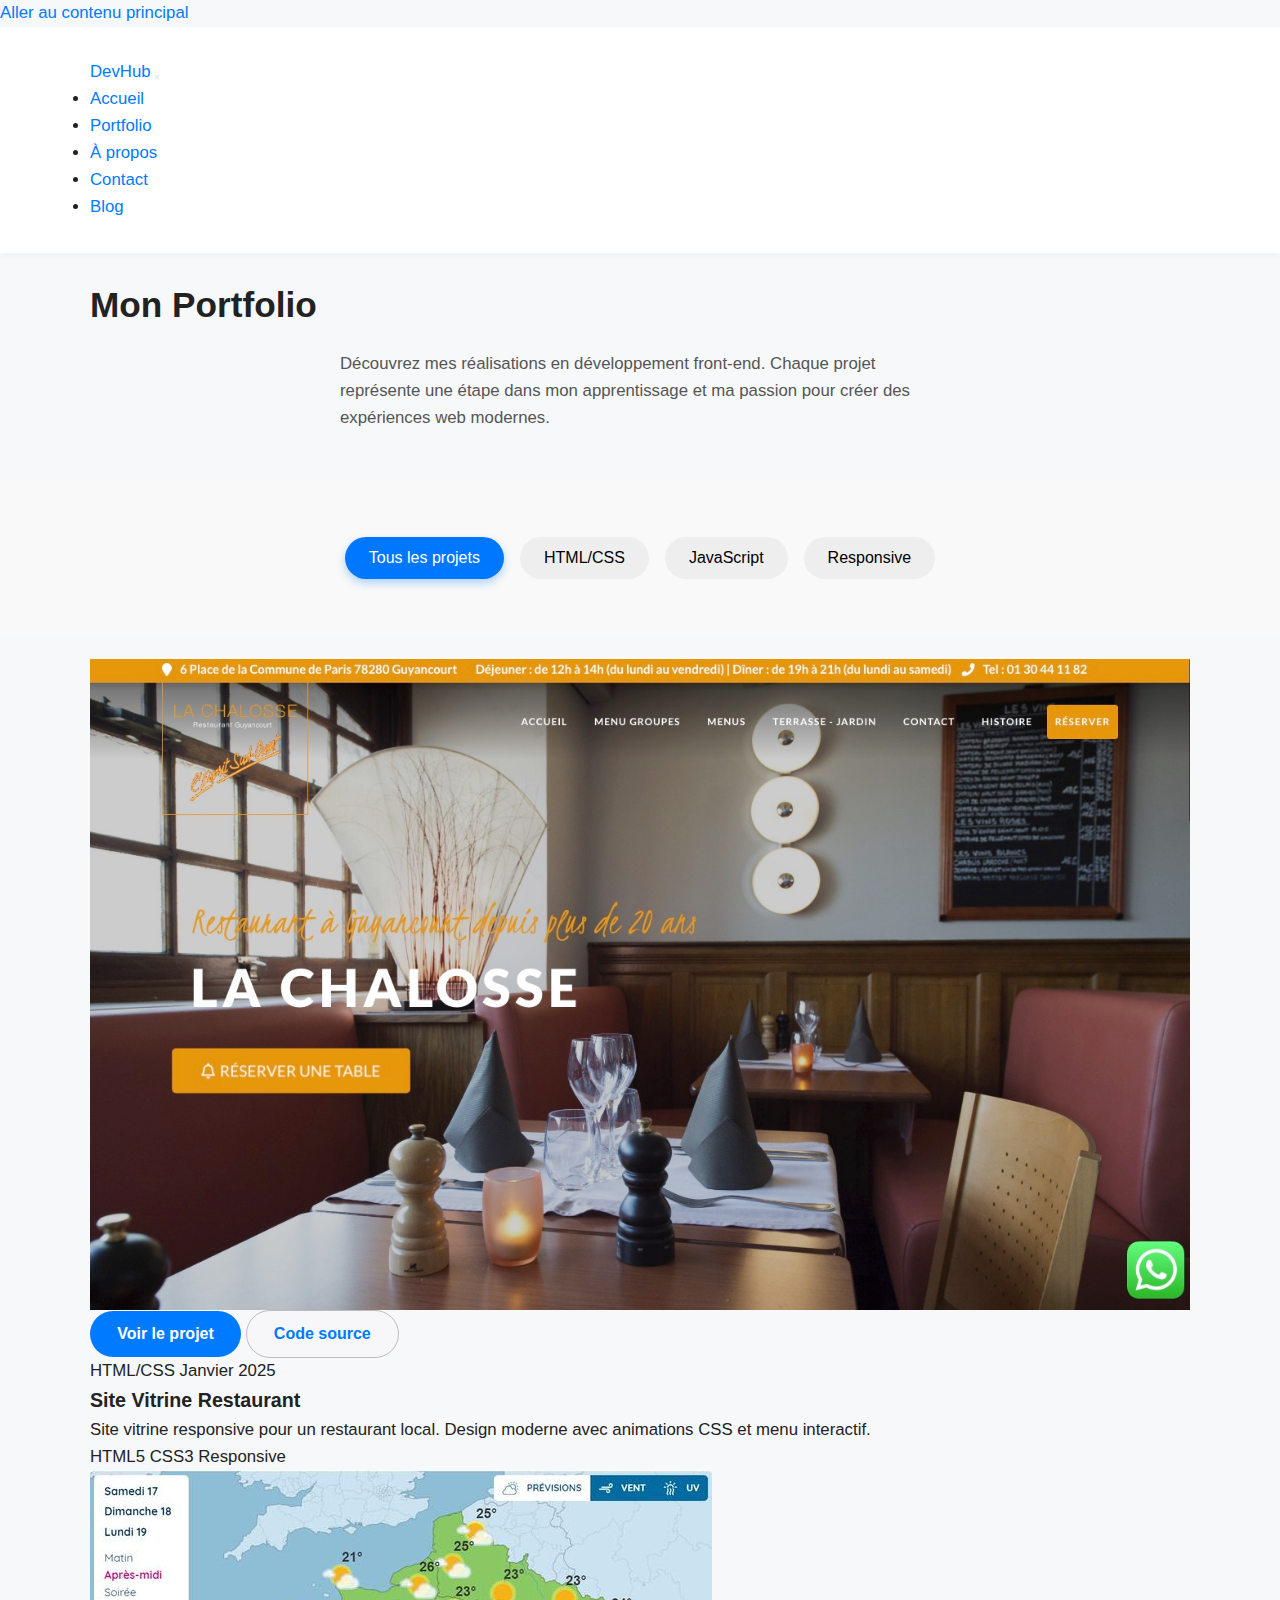
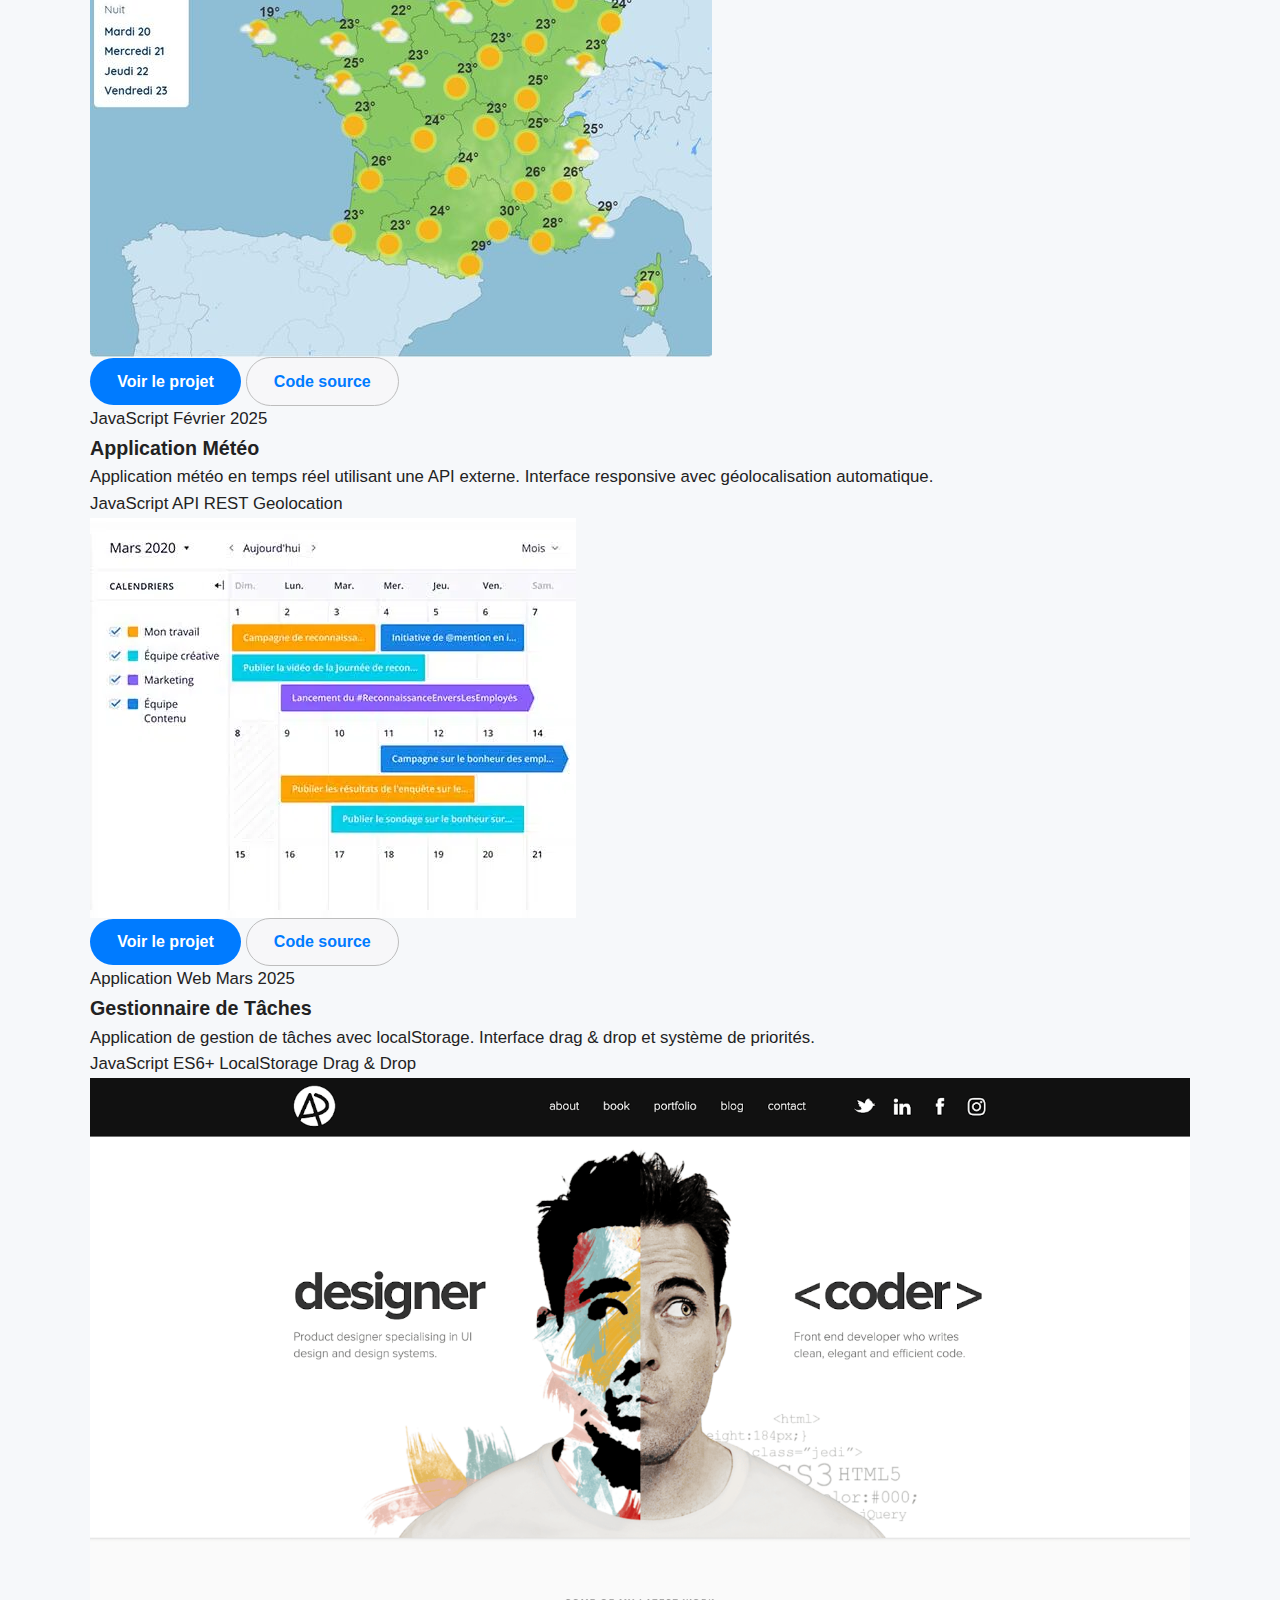
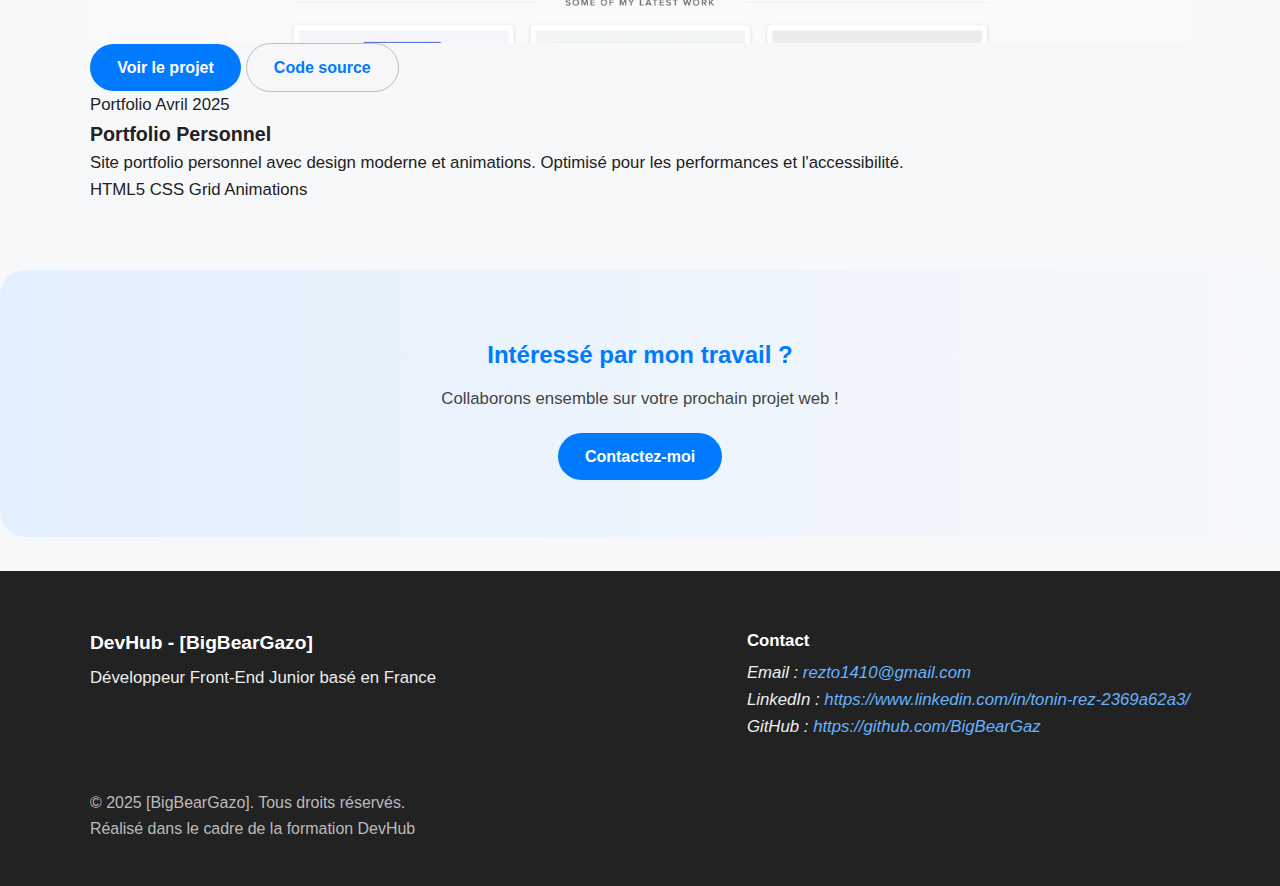
<file: pages/portfolio.html>
<!DOCTYPE html>
<html lang="fr">

<head>
    <meta charset="UTF-8">
    <meta name="viewport" content="width=device-width, initial-scale=1.0">
    <meta name="description"
        content="Portfolio de BigBearGazo, développeur front-end junior spécialisé en HTML, CSS et JavaScript">
    <meta name="author" content="BigBearGazo">
    <title>DevHub - BigBearGazo | Développeur Front-End</title>

    <!-- BASE pour GitHub Pages -->

    <!-- Favicon -->
    <link rel="icon" type="image/x-icon" href="../assets/images/favicon.ico">

    <!-- CSS -->
    <link rel="stylesheet" href="../css/style.css">

    <!-- Open Graph -->
    <meta property="og:title" content="DevHub - BigBearGazo | Développeur Front-End">
    <meta property="og:description"
        content="Portfolio de BigBearGazo, développeur front-end junior spécialisé en HTML, CSS et JavaScript">
    <meta property="og:image" content="../assets/images/og-image.jpg">
    <meta property="og:url" content="https://bigbeargaz.github.io/devhub-formation/">

    <!-- Twitter -->
    <meta name="twitter:card" content="summary_large_image">
    <meta name="twitter:title" content="DevHub - BigBearGazo">
    <meta name="twitter:description" content="Développeur Front-End Junior - Portfolio">
</head>

<body>
    <a href="#main-content" class="skip-link">Aller au contenu principal</a>
    <header class="site-header">
        <div class="container">
            <a href="../index.html" class="logo">DevHub</a>

            <!-- Hamburger menu button -->
            <button class="menu-toggle" aria-label="Ouvrir le menu de navigation" aria-expanded="false">
                <span class="bar"></span>
                <span class="bar"></span>
                <span class="bar"></span>
            </button>

            <!-- Navigation -->
            <nav class="main-navigation">
                <ul class="nav-list">
                    <li><a href="../index.html">Accueil</a></li>
                    <li><a href="portfolio.html" class="nav-link">Portfolio</a></li>
                    <li><a href="../index.html#about" class="nav-link">À propos</a></li>
                    <li><a href="contact.html" class="nav-link">Contact</a></li>
                    <li><a href="blog.html" class="nav-link">Blog</a></li>
                </ul>
            </nav>
        </div>

        <!-- Overlay for hamburger -->
        <div class="menu-overlay"></div>
    </header>

    <!-- Main Content -->
    <main class="main-content" id="main-content">
        <!-- Hero Portfolio -->
        <section class="portfolio-hero">
            <div class="container">
                <h1 class="hero-title">Mon Portfolio</h1>
                <p class="hero-description">
                    Découvrez mes réalisations en développement front-end.
                    Chaque projet représente une étape dans mon apprentissage
                    et ma passion pour créer des expériences web modernes.
                </p>
            </div>
        </section>

        <!-- Filtres -->
        <section class="portfolio-filters">
            <div class="container">
                <div class="filter-tabs">
                    <button class="filter-btn active" data-filter="all">Tous les projets</button>
                    <button class="filter-btn" data-filter="html-css">HTML/CSS</button>
                    <button class="filter-btn" data-filter="javascript">JavaScript</button>
                    <button class="filter-btn" data-filter="responsive">Responsive</button>
                </div>
            </div>
        </section>

        <!-- Grille de projets -->
        <section class="portfolio-grid-section">
            <div class="container">
                <div class="portfolio-grid">

                    <!-- Projet 1 -->
                    <article id="projet1" class="project-card" data-category="html-css responsive">
                        <div class="project-image">
                            <img src="../assets/images/restau.jpg"
                                alt="Capture d'écran du projet Site Vitrine Restaurant">
                            <div class="project-overlay">
                                <div class="project-links">
                                    <a href="#" class="btn btn-primary btn-sm">Voir le projet</a>
                                    <a href="#" class="btn btn-secondary btn-sm">Code source</a>
                                </div>
                            </div>
                        </div>
                        <div class="project-content">
                            <div class="project-meta">
                                <span class="project-category">HTML/CSS</span>
                                <span class="project-date">Janvier 2025</span>
                            </div>
                            <h3 class="project-title">Site Vitrine Restaurant</h3>
                            <p class="project-description">
                                Site vitrine responsive pour un restaurant local.
                                Design moderne avec animations CSS et menu interactif.
                            </p>
                            <div class="project-tech">
                                <span class="tech-tag">HTML5</span>
                                <span class="tech-tag">CSS3</span>
                                <span class="tech-tag">Responsive</span>
                            </div>
                        </div>
                    </article>

                    <!-- Projet 2 -->
                    <article class="project-card" data-category="javascript responsive">
                        <div class="project-image">
                            <img src="../assets/images/meteo.png" alt="Capture d'écran du projet Application Météo">
                            <div class="project-overlay">
                                <div class="project-links">
                                    <a href="#" class="btn btn-primary btn-sm">Voir le projet</a>
                                    <a href="#" class="btn btn-secondary btn-sm">Code source</a>
                                </div>
                            </div>
                        </div>
                        <div class="project-content">
                            <div class="project-meta">
                                <span class="project-category">JavaScript</span>
                                <span class="project-date">Février 2025</span>
                            </div>
                            <h3 class="project-title">Application Météo</h3>
                            <p class="project-description">
                                Application météo en temps réel utilisant une API externe.
                                Interface responsive avec géolocalisation automatique.
                            </p>
                            <div class="project-tech">
                                <span class="tech-tag">JavaScript</span>
                                <span class="tech-tag">API REST</span>
                                <span class="tech-tag">Geolocation</span>
                            </div>
                        </div>
                    </article>

                    <!-- Projet 3 -->
                    <article class="project-card" data-category="html-css javascript">
                        <div class="project-image">
                            <img src="../assets/images/dev.jpg" alt="Capture d'écran du projet Gestionnaire de Tâches">
                            <div class="project-overlay">
                                <div class="project-links">
                                    <a href="#" class="btn btn-primary btn-sm">Voir le projet</a>
                                    <a href="#" class="btn btn-secondary btn-sm">Code source</a>
                                </div>
                            </div>
                        </div>
                        <div class="project-content">
                            <div class="project-meta">
                                <span class="project-category">Application Web</span>
                                <span class="project-date">Mars 2025</span>
                            </div>
                            <h3 class="project-title">Gestionnaire de Tâches</h3>
                            <p class="project-description">
                                Application de gestion de tâches avec localStorage.
                                Interface drag & drop et système de priorités.
                            </p>
                            <div class="project-tech">
                                <span class="tech-tag">JavaScript ES6+</span>
                                <span class="tech-tag">LocalStorage</span>
                                <span class="tech-tag">Drag & Drop</span>
                            </div>
                        </div>
                    </article>

                    <!-- Projet 4 -->
                    <article class="project-card" data-category="responsive html-css">
                        <div class="project-image">
                            <img src="../assets/images/porto.png" alt="Capture d'écran du projet Portfolio Personnel">
                            <div class="project-overlay">
                                <div class="project-links">
                                    <a href="#" class="btn btn-primary btn-sm">Voir le projet</a>
                                    <a href="#" class="btn btn-secondary btn-sm">Code source</a>
                                </div>
                            </div>
                        </div>
                        <div class="project-content">
                            <div class="project-meta">
                                <span class="project-category">Portfolio</span>
                                <span class="project-date">Avril 2025</span>
                            </div>
                            <h3 class="project-title">Portfolio Personnel</h3>
                            <p class="project-description">
                                Site portfolio personnel avec design moderne et animations.
                                Optimisé pour les performances et l'accessibilité.
                            </p>
                            <div class="project-tech">
                                <span class="tech-tag">HTML5</span>
                                <span class="tech-tag">CSS Grid</span>
                                <span class="tech-tag">Animations</span>
                            </div>
                        </div>
                    </article>

                </div> <!-- fin portfolio-grid -->
            </div>
        </section>

        <!-- Call to Action -->
        <section class="cta-section">
            <div class="container">
                <h2>Intéressé par mon travail ?</h2>
                <p>Collaborons ensemble sur votre prochain projet web !</p>
                <a href="contact.html" class="btn btn-primary">Contactez-moi</a>
            </div>
        </section>
    </main>

    <footer class="site-footer">
        <div class="container">
            <div class="footer-content">
                <div class="footer-info">
                    <h3>DevHub - [BigBearGazo]</h3>
                    <p>Développeur Front-End Junior basé en France</p>
                </div>

                <div class="footer-contact">
                    <h4>Contact</h4>
                    <address>
                        <p>Email : <a href="mailto:votre.email@example.com">rezto1410@gmail.com</a></p>
                        <p>LinkedIn : <a href="https://www.linkedin.com/in/tonin-rez-2369a62a3/" target="_blank"
                                rel="noopener noreferrer">https://www.linkedin.com/in/tonin-rez-2369a62a3/</a></p>
                        <p>GitHub : <a href="https://github.com/BigBearGaz" target="_blank"
                                rel="noopener noreferrer">https://github.com/BigBearGaz</a></p>
                    </address>
                </div>

                <div class="footer-legal">
                    <p>&copy; 2025 [BigBearGazo]. Tous droits réservés.</p>
                    <p>Réalisé dans le cadre de la formation DevHub</p>
                </div>
            </div>
        </div>
    </footer>
    <script src="../js/main.js"></script>
</body>

</html>
</file>
<file: css/style.css>
/* RESET & BASE */
*,
*::before,
*::after {
    box-sizing: border-box;
    margin: 0;
    padding: 0;
}
html {
    scroll-behavior: smooth;
}
body {
    font-family: 'Segoe UI', 'Roboto', Arial, sans-serif;
    background: #f6f8fa;
    color: #222;
    line-height: 1.6;
    font-size: 1.05rem;
    min-height: 100vh;
}
img, .profile-photo {
    max-width: 100%;
    height: auto;
    display: block;
}
a {
    color: #007bff;
    text-decoration: none;
    transition: color 0.2s;
}
a:hover, a:focus {
    color: #0056b3;
    text-decoration: underline;
}
.container {
    width: 90%;
    max-width: 1100px;
    margin: 0 auto;
    padding: 1.5rem 0;
}

/* HEADER & LOGO */
.site-header {
    background: #fff;
    box-shadow: 0 2px 8px rgba(0,0,0,0.04);
    padding: 0.5em 0;
}
.logo h1 a {
    font-size: 2.1rem;
    font-weight: 800;
    letter-spacing: 1px;
    color: #222;
}
.logo h1 a:hover {
    color: #007bff;
}

/* BREADCRUMB */
.breadcrumb {
    margin: 1.2rem 0 0.8rem 0;
    font-size: 1rem;
    background: #f7f7f9;
    padding: 0.75em 1.5em;
    border-radius: 2em;
    box-shadow: 0 2px 8px rgba(0,0,0,0.03);
    width: fit-content;
    max-width: 100%;
    overflow-x: auto;
}
.breadcrumb ol {
    display: flex;
    flex-wrap: wrap;
    align-items: center;
    gap: 0.5em;
    list-style: none;
    padding: 0;
    margin: 0;
}
.breadcrumb li {
    display: flex;
    align-items: center;
    color: #666;
    font-weight: 400;
}
.breadcrumb li:not(:last-child)::after {
    content: "›";
    color: #bdbdbd;
    margin: 0 0.75em;
    font-size: 1.1em;
    font-weight: bold;
}
.breadcrumb a {
    color: #007bff;
    text-decoration: none;
    transition: color 0.2s;
    font-weight: 500;
}
.breadcrumb a:hover,
.breadcrumb a:focus {
    color: #0056b3;
    text-decoration: underline;
}
.breadcrumb [aria-current="page"] {
    color: #222;
    font-weight: 700;
    cursor: default;
    pointer-events: none;
}

/* HERO SECTION */
.hero-section {
    background: linear-gradient(90deg, #e3f0ff 0%, #f6f8fa 100%);
    padding: 3.5rem 0 2.5rem 0;
    text-align: center;
}
.hero-title {
    font-size: 2.2rem;
    font-weight: 700;
    margin-bottom: 0.5em;
}
.hero-title .highlight {
    color: #007bff;
    font-weight: 800;
}
.hero-subtitle {
    font-size: 1.3rem;
    color: #444;
    margin-bottom: 0.5em;
}
.hero-description {
    max-width: 600px;
    margin: 0 auto 1.5em auto;
    color: #555;
}
.hero-actions {
    margin-top: 1.2em;
    display: flex;
    gap: 1em;
    justify-content: center;
    flex-wrap: wrap;
}
.btn {
    display: inline-block;
    padding: 0.65em 1.7em;
    border-radius: 2em;
    font-weight: 600;
    font-size: 1rem;
    border: none;
    cursor: pointer;
    transition: background 0.2s, color 0.2s;
    text-align: center;
}
.btn-primary {
    background: #007bff;
    color: #fff;
}
.btn-primary:hover,
.btn-primary:focus {
    background: #0056b3;
}
.btn-secondary {
    background: #f7f7f9;
    color: #007bff;
    border: 1px solid #bdbdbd;
}
.btn-secondary:hover,
.btn-secondary:focus {
    background: #e3f0ff;
    color: #0056b3;
}

/* ABOUT SECTION */
.about-section {
    background: #fff;
    border-radius: 1.5em;
    box-shadow: 0 2px 8px rgba(0,0,0,0.03);
    margin: 2.5em 0;
    padding: 2em 0;
}
.about-content {
    display: flex;
    flex-wrap: wrap;
    gap: 2em;
    align-items: flex-start;
}
.about-text {
    flex: 2 1 300px;
}
.about-image {
    flex: 1 1 180px;
    display: flex;
    justify-content: center;
    align-items: flex-start;
}
.profile-photo {
    width: 160px;
    height: 160px;
    object-fit: cover;
    border-radius: 50%;
    border: 4px solid #007bff;
    box-shadow: 0 2px 8px rgba(0,0,0,0.08);
}
.timeline {
    margin-top: 1.2em;
    list-style: disc inside;
    color: #444;
}
.timeline li {
    margin-bottom: 0.3em;
}
.about-image figure {
    display: flex;
    flex-direction: column;
    align-items: center;
}
.about-image figcaption {
    margin-top: 0.5em;
    text-align: center;
    font-size: 1.05em;
    color: #555;
}

/* COMPÉTENCES (SKILLS) */
.services-section {
    margin: 2.5em 0;
}
.section-title {
    font-size: 1.7rem;
    font-weight: 700;
    margin-bottom: 0.5em;
    color: #007bff;
    letter-spacing: 1px;
}
.section-description {
    color: #444;
    margin-bottom: 1.5em;
}
.skills-grid {
    display: grid;
    grid-template-columns: repeat(auto-fit, minmax(260px, 1fr));
    gap: 1.5em;
}
.skill-card {
    background: #fff;
    border-radius: 1.2em;
    box-shadow: 0 2px 8px rgba(0,0,0,0.04);
    padding: 1.5em 1.2em;
    display: flex;
    flex-direction: column;
    align-items: flex-start;
    transition: transform 0.15s, box-shadow 0.15s;
}
.skill-card:hover {
    transform: translateY(-4px) scale(1.025);
    box-shadow: 0 6px 20px rgba(0,123,255,0.07);
}
.skill-icon {
    font-size: 2.2rem;
    margin-bottom: 0.7em;
}
.skill-title {
    font-size: 1.15rem;
    font-weight: 700;
    margin-bottom: 0.5em;
    color: #222;
}
.skill-description {
    color: #444;
    font-size: 0.98rem;
    margin-bottom: 1em;
}
.skill-level {
    margin-top: auto;
    font-size: 0.98rem;
    color: #666;
}
.skill-label {
    font-weight: 600;
}
.skill-value {
    font-weight: 700;
    margin-left: 0.4em;
}

/* CALL TO ACTION */
.cta-section {
    background: linear-gradient(90deg, #e3f0ff 0%, #f6f8fa 100%);
    text-align: center;
    padding: 2.5em 0 2em 0;
    margin: 2.5em 0 0 0;
    border-radius: 1.5em;
}
.cta-section h2 {
    font-size: 1.5rem;
    color: #007bff;
    margin-bottom: 0.5em;
}
.cta-section p {
    color: #444;
    margin-bottom: 1.2em;
}

/* FOOTER */
.site-footer {
    background: #222;
    color: #eee;
    padding: 2em 0 1.2em 0;
    margin-top: 2em;
}
.footer-content {
    display: flex;
    flex-wrap: wrap;
    gap: 2em;
    justify-content: space-between;
    align-items: flex-start;
}
.footer-info h3 {
    font-size: 1.2rem;
    color: #fff;
    margin-bottom: 0.3em;
}
.footer-contact h4 {
    margin-bottom: 0.3em;
    color: #fff;
}
.footer-contact a {
    color: #66b3ff;
    word-break: break-all;
}
.footer-contact a:hover {
    color: #fff;
}
.footer-legal {
    font-size: 0.95em;
    color: #bbb;
    margin-top: 1em;
}

/* MEDIA QUERIES */
/* Tablette */
@media (max-width: 900px) {
    .about-content,
    .footer-content {
        flex-direction: column;
        align-items: stretch;
    }
    .about-image {
        justify-content: flex-start;
        margin-top: 1em;
    }
    .hero-title {
        font-size: 1.5rem;
    }
    .section-title {
        font-size: 1.3rem;
    }
}

/* Mobile */
@media (max-width: 600px) {
    .container {
        width: 98%;
        padding: 0.7rem 0;
    }
    .hero-title {
        font-size: 1.2rem;
    }
    .section-title {
        font-size: 1.1rem;
    }
    .skills-grid {
        grid-template-columns: 1fr;
    }
    .breadcrumb {
        font-size: 0.95rem;
        padding: 0.5em 1em;
    }
    .about-section {
        padding: 1em 0.2em;
    }
    .cta-section {
        padding: 1.2em 0 1em 0;
    }
    .hero-actions {
        flex-direction: column;
        gap: 0.5em;
    }
    .profile-photo {
        width: 120px;
        height: 120px;
    }
}

/* Très petit mobile */
@media (max-width: 400px) {
    .hero-title, .section-title {
        font-size: 1rem;
    }
    .btn {
        padding: 0.5em 1em;
        font-size: 0.95rem;
    }
}
/* ===== STYLE POUR LES TEXTES SOUMIS (PORTFOLIO) ===== */
.portfolio-text-section {
    background: #ffffff;
    border-radius: 1.2em;
    box-shadow: 0 4px 16px rgba(0,0,0,0.06);
    padding: 2.5em 2em;
    margin: 3em auto;
    max-width: 900px;
    font-size: 1.1rem;
    color: #222;
    line-height: 1.8;
    transition: box-shadow 0.3s ease;
  }
  .portfolio-text-section:hover {
    box-shadow: 0 12px 32px rgba(0, 123, 255, 0.15);
  }
  
  .portfolio-text-section h1,
  .portfolio-text-section h2,
  .portfolio-text-section h3 {
    color: #0056b3;
    font-weight: 700;
    letter-spacing: 0.4px;
    margin-bottom: 0.6em;
    line-height: 1.3;
  }
  
  .portfolio-text-section h1 {
    font-size: 2.2rem;
    margin-top: 0.6em;
  }
  
  .portfolio-text-section h2 {
    font-size: 1.6rem;
    margin-top: 1.2em;
  }
  
  .portfolio-text-section h3 {
    font-size: 1.3rem;
    margin-top: 1em;
  }
  
  .portfolio-text-section p {
    color: #333;
    margin-bottom: 1.4em;
  }
  
  .portfolio-text-section ul,
  .portfolio-text-section ol {
    margin: 1.2em 0 1.5em 2em;
    color: #333;
    font-size: 1.05rem;
  }
  
  .portfolio-text-section li {
    margin-bottom: 0.6em;
  }
  
  .portfolio-text-section strong {
    color: #007bff;
  }
  
  .portfolio-text-section em {
    color: #0069d9;
  }
  
  .portfolio-text-section blockquote {
    border-left: 4px solid #007bff;
    background: #f1f7fd;
    padding: 1.2em 1.5em;
    border-radius: 0.6em;
    font-style: italic;
    color: #444;
  }
  
  .portfolio-text-section a {
    color: #007bff;
    text-decoration: none;
    border-bottom: 1px solid transparent;
    transition: all 0.2s ease;
  }
  .portfolio-text-section a:hover {
    color: #0056b3;
    border-color: #0056b3;
  }
  
  .portfolio-text-section table {
    width: 100%;
    border-collapse: collapse;
    margin: 2em 0;
    font-size: 1rem;
    background: #f9fbfc;
    border-radius: 0.6em;
    overflow: hidden;
  }
  .portfolio-text-section th,
  .portfolio-text-section td {
    padding: 0.8em 1em;
    border: 1px solid #dce3e8;
  }
  .portfolio-text-section th {
    background: #e8f1fc;
    color: #0056b3;
  }
  
  .portfolio-text-section tr:nth-child(even) {
    background: #f4f8fb;
  }
  
  /* Responsive ajustements */
  @media (max-width: 700px) {
    .portfolio-text-section {
      padding: 1.5em 1em;
      font-size: 1rem;
    }
    .portfolio-text-section h1 {
      font-size: 1.5rem;
    }
    .portfolio-text-section h2 {
      font-size: 1.3rem;
    }
  }
  
  @media (max-width: 400px) {
    .portfolio-text-section {
      padding: 1em 0.5em;
      font-size: 0.95rem;
    }
    .portfolio-text-section h1,
    .portfolio-text-section h2 {
      font-size: 1.1rem;
    }
  }
  /* Portfolio Filters Section */
.portfolio-filters {
    background-color: #f9f9f9;
    padding: 2rem 1rem;
}

.portfolio-filters .container {
    max-width: 1200px;
    margin: 0 auto;
}

.filter-tabs {
    display: flex;
    flex-wrap: wrap;
    gap: 1rem;
    justify-content: center;
}

.filter-btn {
    padding: 0.75rem 1.5rem;
    background-color: #eee;
    border: none;
    border-radius: 2rem;
    font-size: 1rem;
    cursor: pointer;
    transition: background-color 0.3s, color 0.3s, transform 0.2s;
}

.filter-btn:hover {
    background-color: #333;
    color: #fff;
    transform: translateY(-2px);
}

.filter-btn.active {
    background-color: #0077ff;
    color: #fff;
    box-shadow: 0 4px 8px rgba(0, 119, 255, 0.3);
}
</file>
